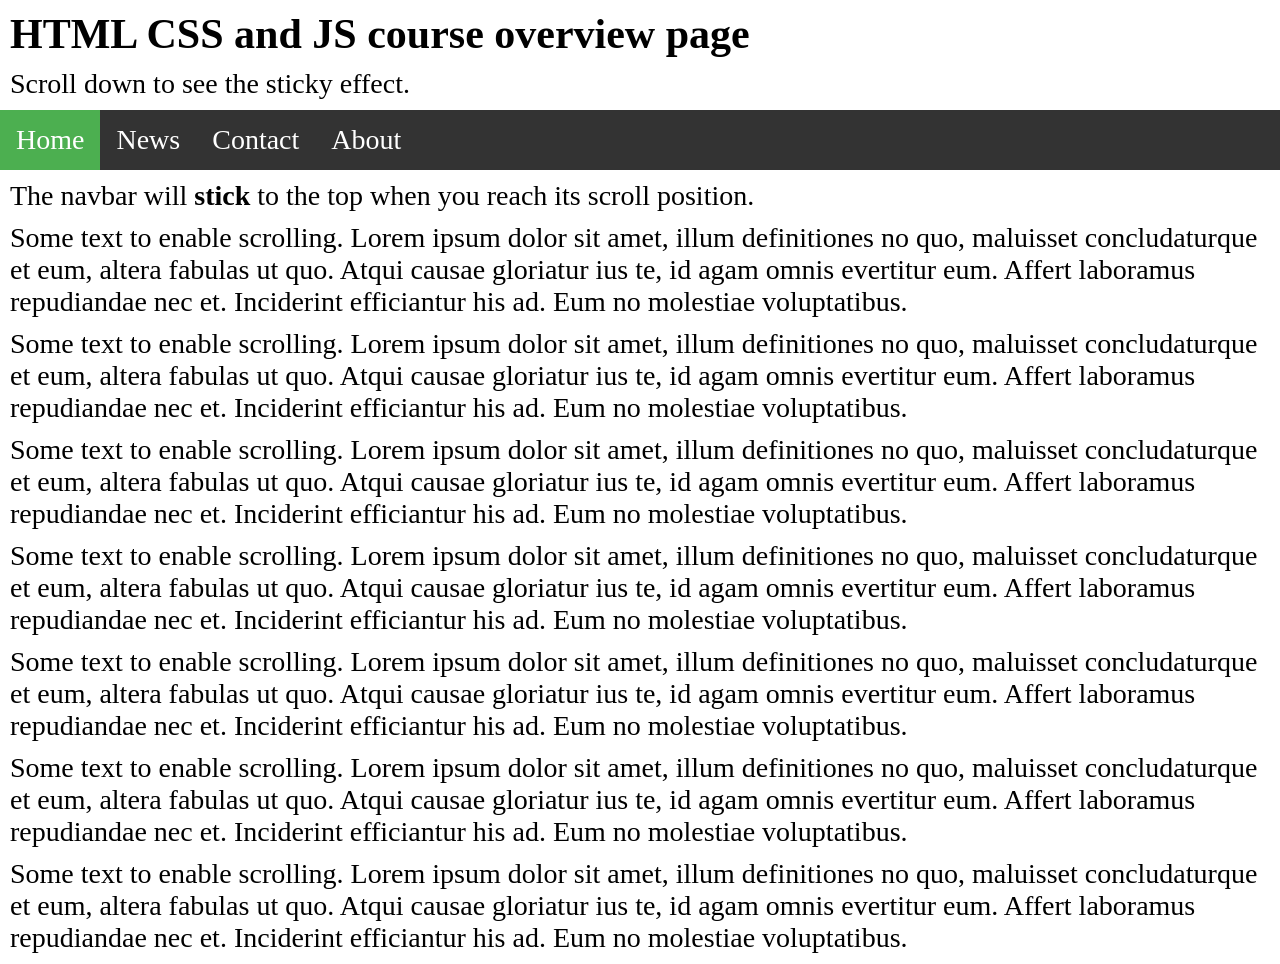
<file: index.html>
<!DOCTYPE html>
<html>

<head>
    <meta charset="UTF-8">
    <meta name="viewport" content="width=device-width, initial-scale=1">
    <title> Demmo page</title>
    <link rel="stylesheet" type="text/css" href="style.css">
</head>

<body>

    <header>
    <h2> HTML CSS and JS course overview page </h2>
    <p>Scroll down to see the sticky effect.</p>

    <ul>
        <li><a class="active" href="index.html">Home</a></li>
        <li><a href="news.html">News</a></li>
        <li><a href="contact.html">Contact</a></li>
        <li><a href="about.html">About</a></li>
    </ul>
    </header>

    <p>The navbar will <strong>stick</strong> to the top when you reach its scroll position.</p>
    <p>Some text to enable scrolling. Lorem ipsum dolor sit amet, illum definitiones no quo, maluisset concludaturque et
        eum, altera fabulas ut quo. Atqui causae gloriatur ius te, id agam omnis evertitur eum. Affert laboramus
        repudiandae nec et. Inciderint efficiantur his ad. Eum no molestiae voluptatibus.</p>
    <p>Some text to enable scrolling. Lorem ipsum dolor sit amet, illum definitiones no quo, maluisset concludaturque et
        eum, altera fabulas ut quo. Atqui causae gloriatur ius te, id agam omnis evertitur eum. Affert laboramus
        repudiandae nec et. Inciderint efficiantur his ad. Eum no molestiae voluptatibus.</p>
    <p>Some text to enable scrolling. Lorem ipsum dolor sit amet, illum definitiones no quo, maluisset concludaturque et
        eum, altera fabulas ut quo. Atqui causae gloriatur ius te, id agam omnis evertitur eum. Affert laboramus
        repudiandae nec et. Inciderint efficiantur his ad. Eum no molestiae voluptatibus.</p>
    <p>Some text to enable scrolling. Lorem ipsum dolor sit amet, illum definitiones no quo, maluisset concludaturque et
        eum, altera fabulas ut quo. Atqui causae gloriatur ius te, id agam omnis evertitur eum. Affert laboramus
        repudiandae nec et. Inciderint efficiantur his ad. Eum no molestiae voluptatibus.</p>
    <p>Some text to enable scrolling. Lorem ipsum dolor sit amet, illum definitiones no quo, maluisset concludaturque et
        eum, altera fabulas ut quo. Atqui causae gloriatur ius te, id agam omnis evertitur eum. Affert laboramus
        repudiandae nec et. Inciderint efficiantur his ad. Eum no molestiae voluptatibus.</p>
    <p>Some text to enable scrolling. Lorem ipsum dolor sit amet, illum definitiones no quo, maluisset concludaturque et
        eum, altera fabulas ut quo. Atqui causae gloriatur ius te, id agam omnis evertitur eum. Affert laboramus
        repudiandae nec et. Inciderint efficiantur his ad. Eum no molestiae voluptatibus.</p>
    <p>Some text to enable scrolling. Lorem ipsum dolor sit amet, illum definitiones no quo, maluisset concludaturque et
        eum, altera fabulas ut quo. Atqui causae gloriatur ius te, id agam omnis evertitur eum. Affert laboramus
        repudiandae nec et. Inciderint efficiantur his ad. Eum no molestiae voluptatibus.</p>

</body>

</html>
</file>
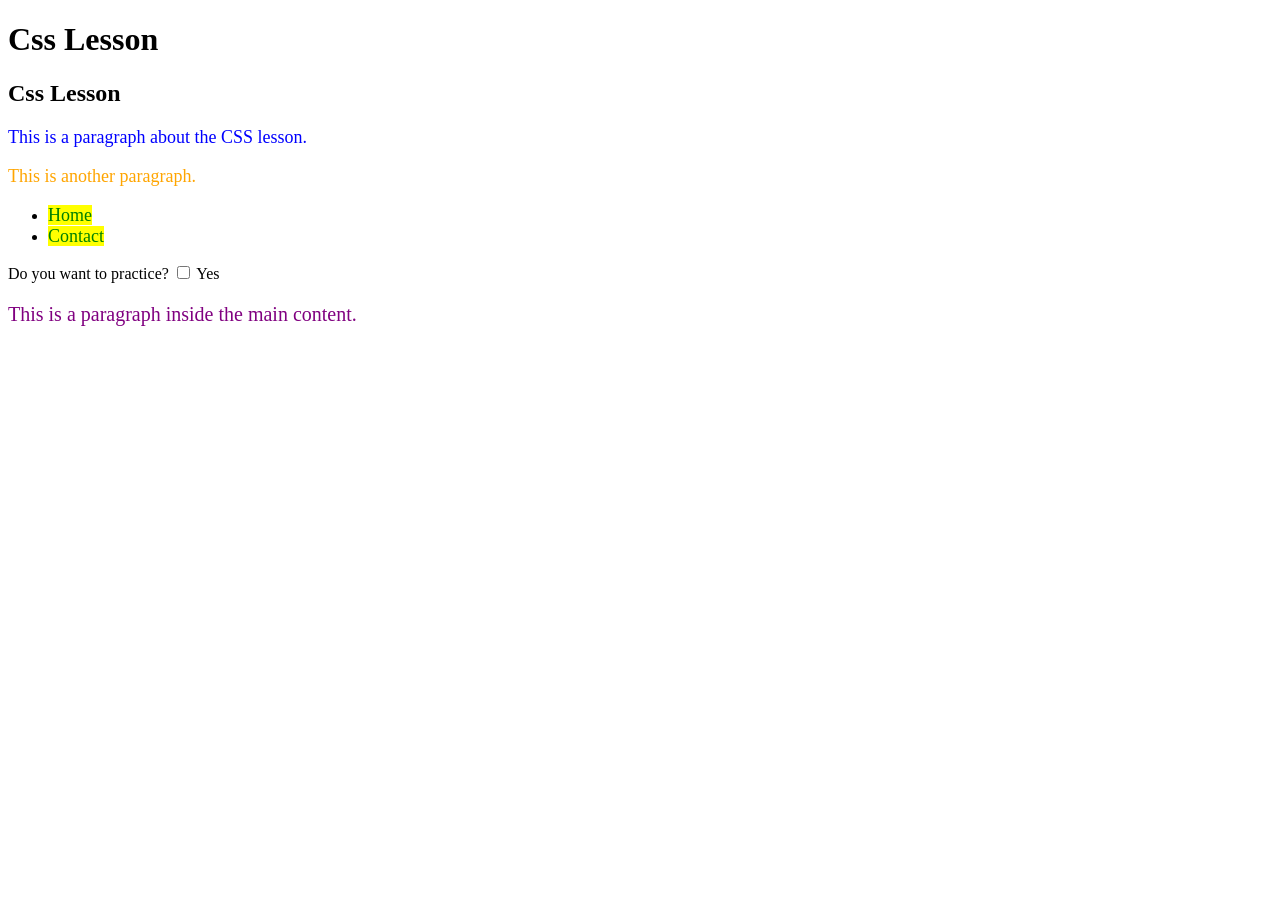
<file: about.html>
<!DOCTYPE html>
<html lang="en">

<head>
    <meta charset="UTF-8">
    <meta name="viewport" content="width=device-width, initial-scale=1.0">
    <title>Document</title>
    <link rel="stylesheet" href="./css/style.css">
</head>

<body>
    <div>
        <header>
            <h1>Css Lesson</h1>
        </header>
        <section>
            <h2> Css Lesson</h2>
            <p id="p-text"> This is a paragraph about the CSS lesson.</p>
            <P> This is another paragraph.</P>

            <ul>
                <li><a href="#">Home</a></li>
                <li><a href="#">Contact</a></li>
            </ul>

            Do you want to practice? <input type="checkbox" name="practice" value="yes"> Yes

            <main>
                <div>
                    <span>
                        <p> This is a paragraph inside the main content.</p>
                    </span>
                </div>
            </main>
        </section>
    </div>

</body>

</html>
</file>
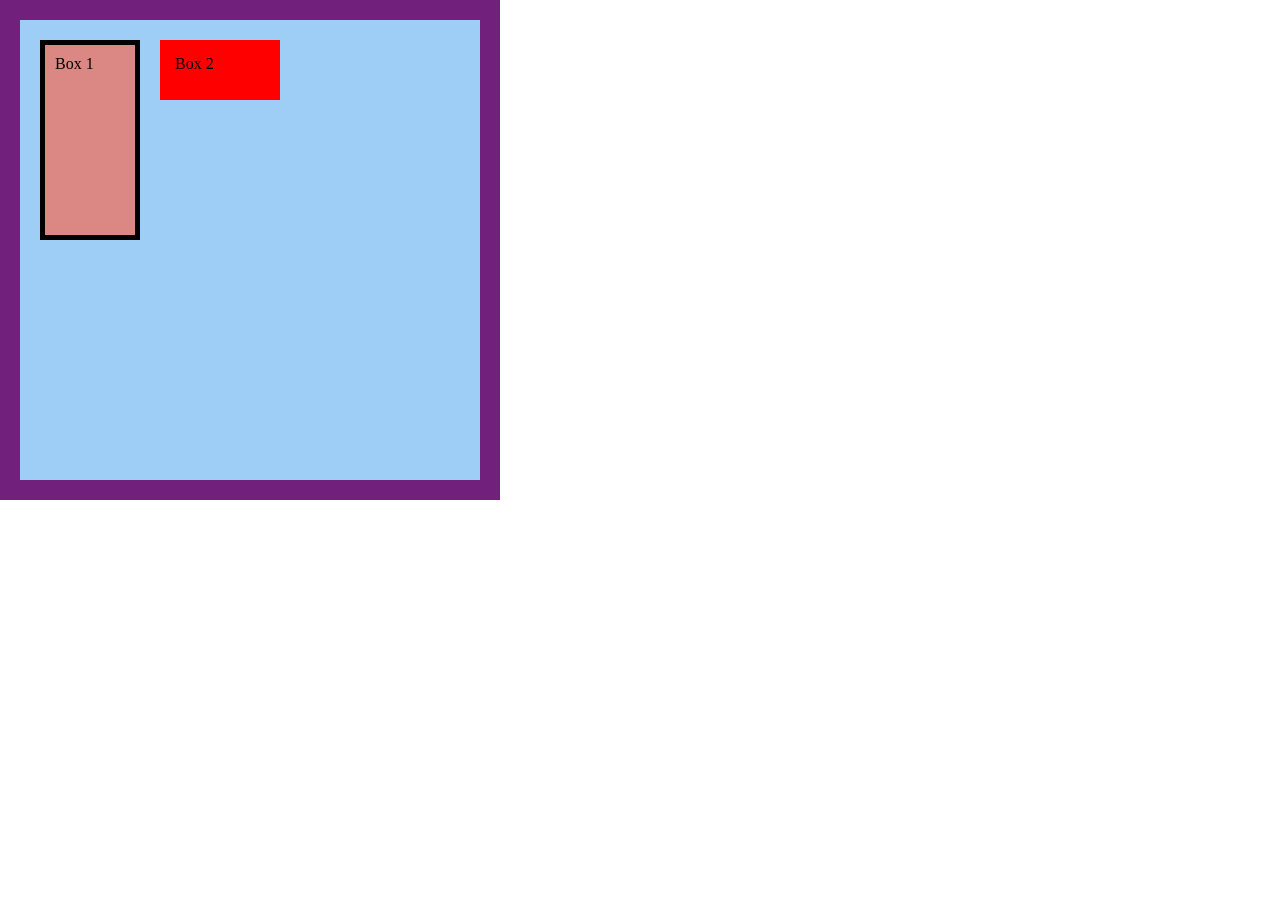
<file: boxmodel.html>
<!DOCTYPE html>
<html lang="en">

<head>
    <meta charset="UTF-8">
    <meta name="viewport" content="width=device-width, initial-scale=1.0">
    <title>Box Model</title>
    <link rel="stylesheet" href="./css/boxstyle.css">
    <style>
        * {
            margin: 0;
            padding: 0;
        }

        #box1 {
            width: 100px;
            height: 200px;
            background-color: rgb(219, 135, 131);
            border: solid 5px black;
        }

        #wrapper {
            width: 500px;
            height: 500px;
            background-color: rgb(158, 205, 246);
            border: solid 20px rgb(113, 32, 123);
        }
    </style>
</head>

<body>
    <div id="wrapper">
        <div id="box1">
            Box 1
        </div>

        <div id="box2">
            Box 2
        </div>
    </div>
</body>

</html>
</file>
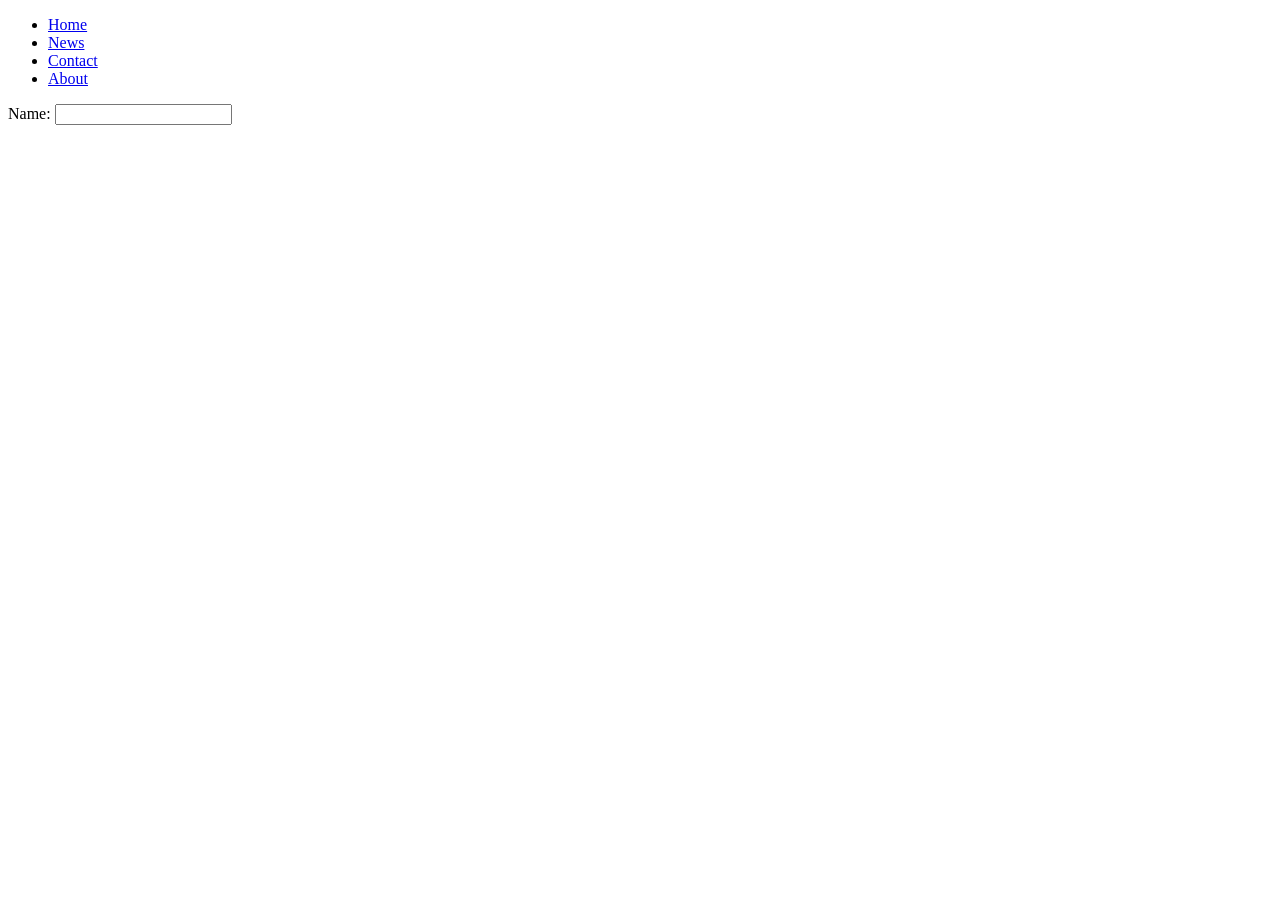
<file: contact.html>
<!DOCTYPE html>
<html lang="en">

<head>
    <meta charset="UTF-8">
    <meta name="viewport" content="width=device-width, initial-scale=1.0">
    <title> Contact </title>
</head>

<body>

    <ul>
        <li><a class="active" href="index.html">Home</a></li>
        <li><a href="news.html">News</a></li>
        <li><a href="contact.html">Contact</a></li>
        <li><a href="about.html">About</a></li>
    </ul>
    
    <section>
        <form>
            Name: <input type="text" id="name">
        </form>
    </section>

</body>

</html>
</file>
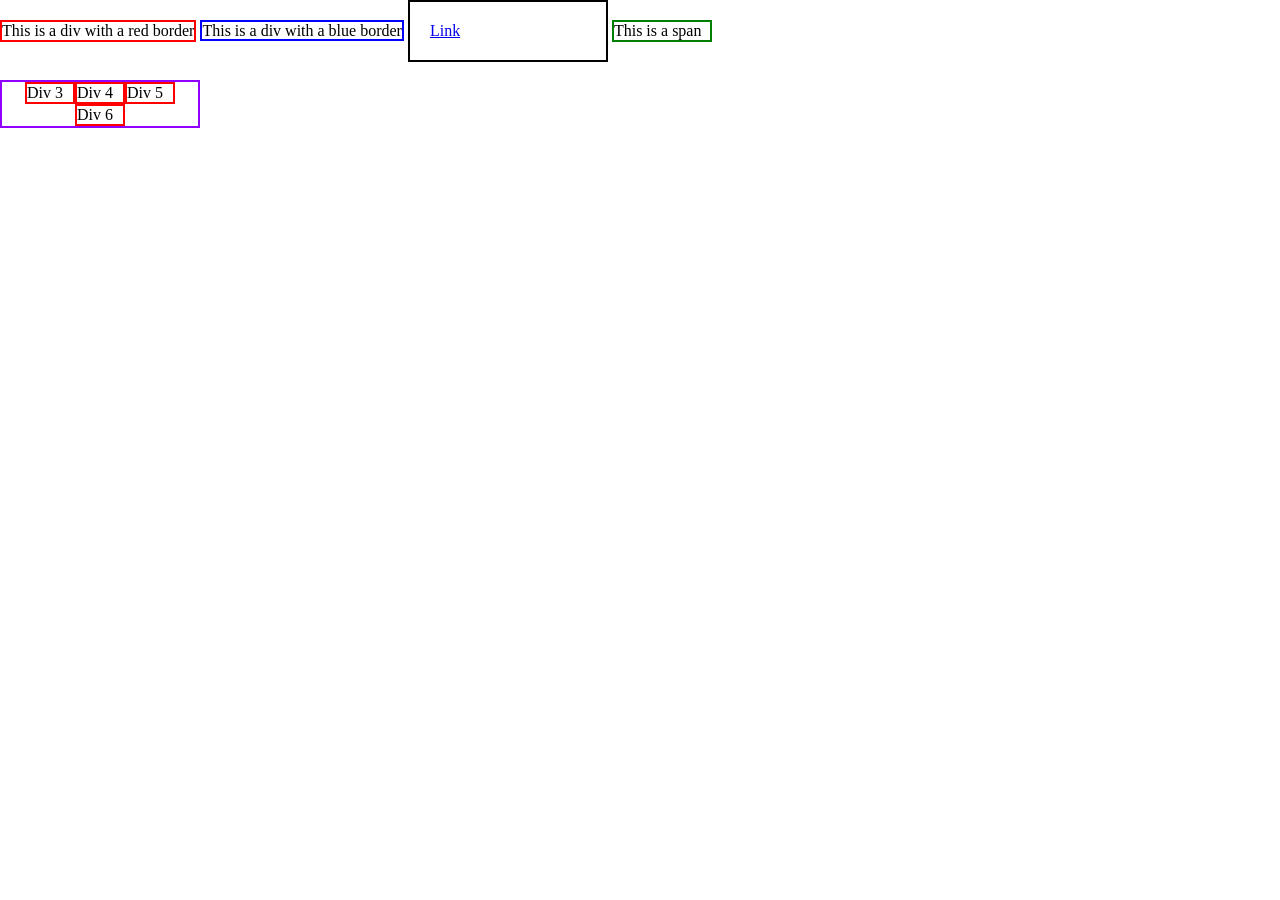
<file: display.html>
<!DOCTYPE html>
<html lang="en">

<head>
    <meta charset="UTF-8">
    <meta name="viewport" content="width=device-width, initial-scale=1.0">
    <title>Display css property </title>
    <style>
        *{
            margin: 0;
            padding: 0;
            box-sizing:border-box;
        }

        .div1{
            border: 2px red solid;
            display: inline-block;
        }

        .div2{
            border: 2px blue solid;
            display: inline;
        }

        a{
            display: inline-block;
            width: 200px;
            padding: 20px;
            border: 2px solid rgb(0, 0, 0);
        }

        span{
            display: inline-block;
            width: 100px;
            border: 2px solid green;
        }

        .common{
            border: 2px solid rgb(254, 0, 0);
            display: inline;
            width: 50px;
        }

        .parent-div{
            width: 200px;
            display: flex;
            align-items: center;
            justify-content:center;
            flex-wrap:wrap;
            border: 2px solid rgb(144, 0, 255);
        }

        h1{
            display: none;
        }
    </style>
</head>

<body>
    <section>
        <div class="div1">This is a div with a red border</div>
        <div class="div2">This is a div with a blue border</div>
        <a href="#">Link</a>
        <span>This is a span</span>
    </section>
<br>
<h1> Display Flex example</h1>
    <section>
        <div class="parent-div">
            <div class="div3 common">Div 3</div>
            <div class="div4 common">Div 4</div>
            <div class="div5 common">Div 5</div>
            <div class="div6 common">Div 6</div>
        </div>
    </section>
</body>

</html>
</file>
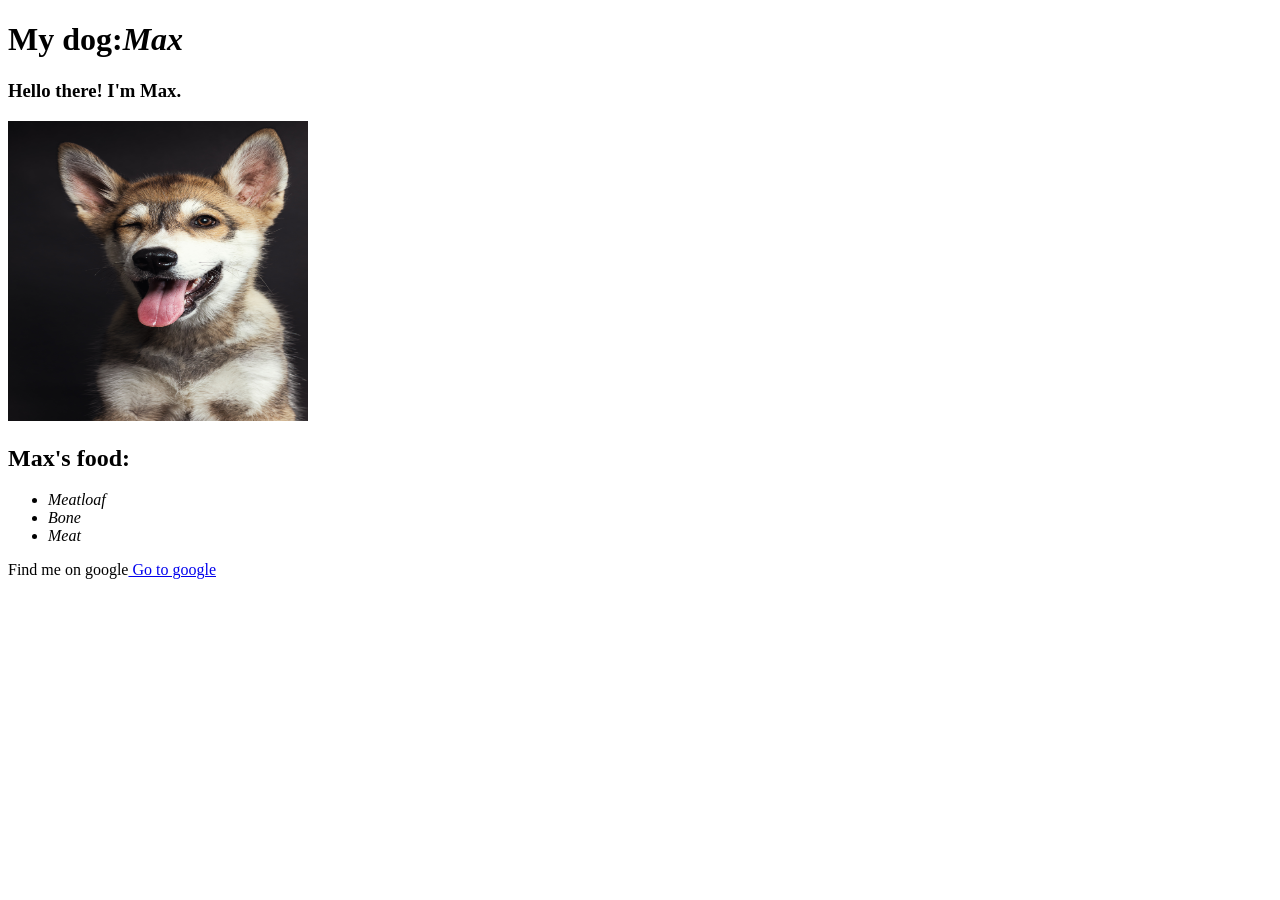
<file: dogprofile.html>
<!DOCTYPE html>
<html lang="en">

<head>
    <meta charset="UTF-8">
    <meta name="viewport" content="width=device-width, initial-scale=1.0">
    <title>Document</title>
</head>

<body>
    <div>
        <header>
            <h1>My dog:<i>Max</i></h1>
        </header>
        <section>
            <h3 id="hello"> Hello there! I'm Max.</h3>
            <div>
                <img src="./img/max.jpg" alt="Max the dog" width="300" height="300" class="photo">
            </div>
            <h2> Max's food:</h2>
            <ul>
                <li> <i>Meatloaf</i></li>
                <li><i>Bone</i></li>
                <li><i>Meat</i></li>
            </ul>

            <div>
                <p> Find me on google<a href="https://www.google.com" target="_blank"> Go to google</a></p>
            </div>
        </section>
    </div>
</body>

</html>
</file>
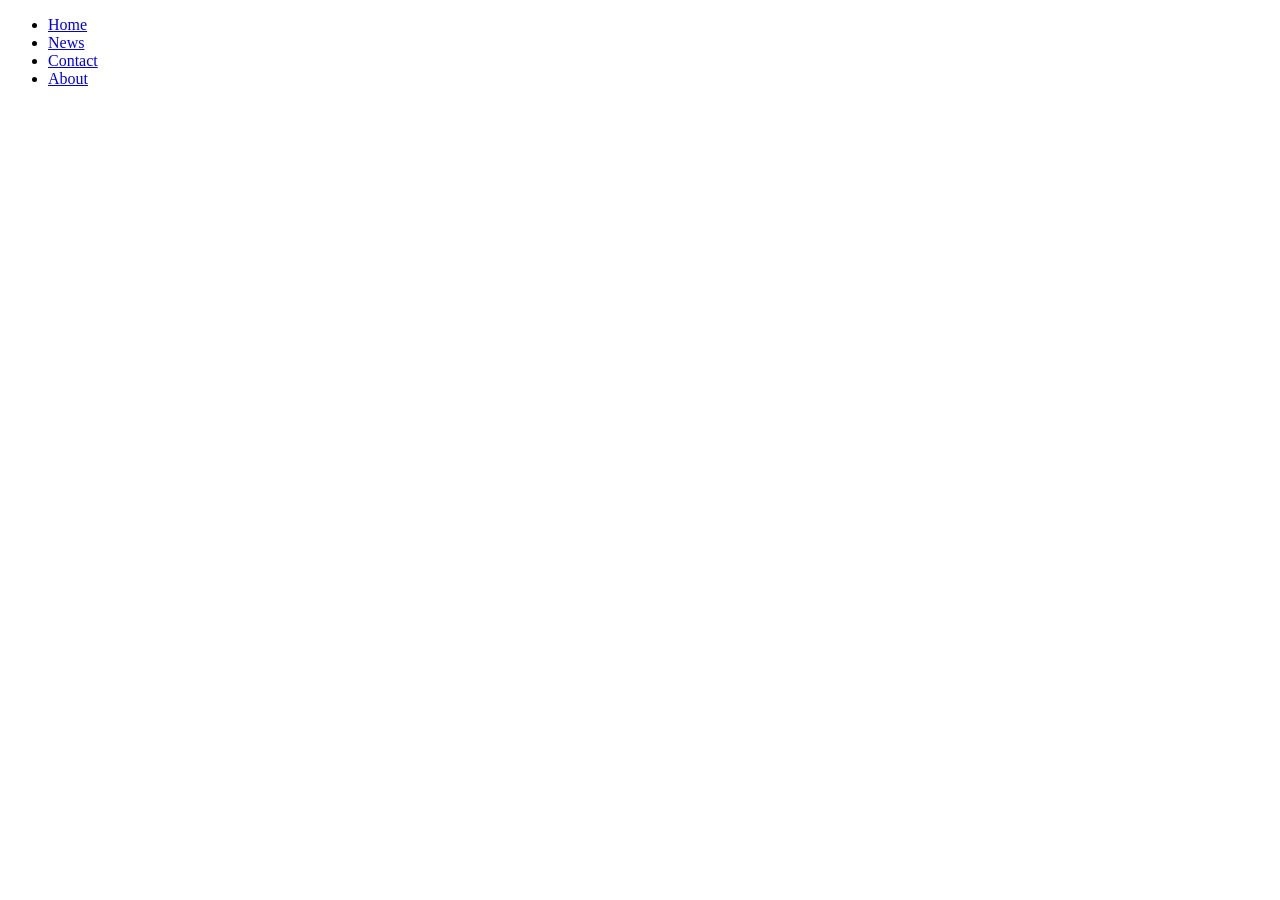
<file: news.html>
<!DOCTYPE html>
<html lang="en">

<head>
    <meta charset="UTF-8">
    <meta name="viewport" content="width=device-width, initial-scale=1.0">
    <title>News </title>
</head>

<body>
    
    <ul>
        <li><a class="active" href="index.html">Home</a></li>
        <li><a href="news.html">News</a></li>
        <li><a href="contact.html">Contact</a></li>
        <li><a href="about.html">About</a></li>
    </ul>
</body>

</html>
</file>
<file: style.css>
body {
            margin: 0;
            padding: 0;
            font-size: 28px;
        }

        h2,
        p {
            margin: 10px;
        }

        ul {
            list-style-type: none;
            margin: 0;
            padding: 0;
            overflow: hidden;
            background-color: #333333;
            position: sticky;
            top: 0;
        }

        ul li {
            float: left;
        }

        ul li a {
            display: block;
            color: white;
            text-align: center;
            padding: 14px 16px;
            text-decoration: none;
        }

        ul li a:hover {
            background-color: #111111;
        }

        ul li a.active {
            background-color: #4CAF50;
        }
</file>
<file: css/style.css>
id, tag or class name
h1 {
    color: red;
}

#p-text {
    color: blue;
}

/* group selector */
li a {
    background-color: yellow;
    color: green;
    font-size: large;
}

main div span p {
    color: purple;
    font-size: 20px;
}

 /* Direct child selector */
section > p {
    color: orange;
    font-size: 18px;
}

 /* Pseudo-class selector */
a:link {
    color: green;
    text-decoration: none;
}

a:visited {
    color: purple;
    text-decoration: none;
}
 
a:hover {
    color: red;
    text-decoration: underline;
}
</file>
<file: css/boxstyle.css>
*{
    box-sizing: border-box;
}

#wrapper{
    border: solid 3px green;
    width: 300px;
    height: 150px;
    padding: 10px;
}

#box1{
    width: 120px;
    height: 60px;
    background-color: green;
    float: left;
    padding: 10px;
    margin: 10px
}

#box2{
    width: 120px;
    height: 60px;
    background-color: red;
    float: left;
    padding: 15px;
    margin: 10px
}
</file>
